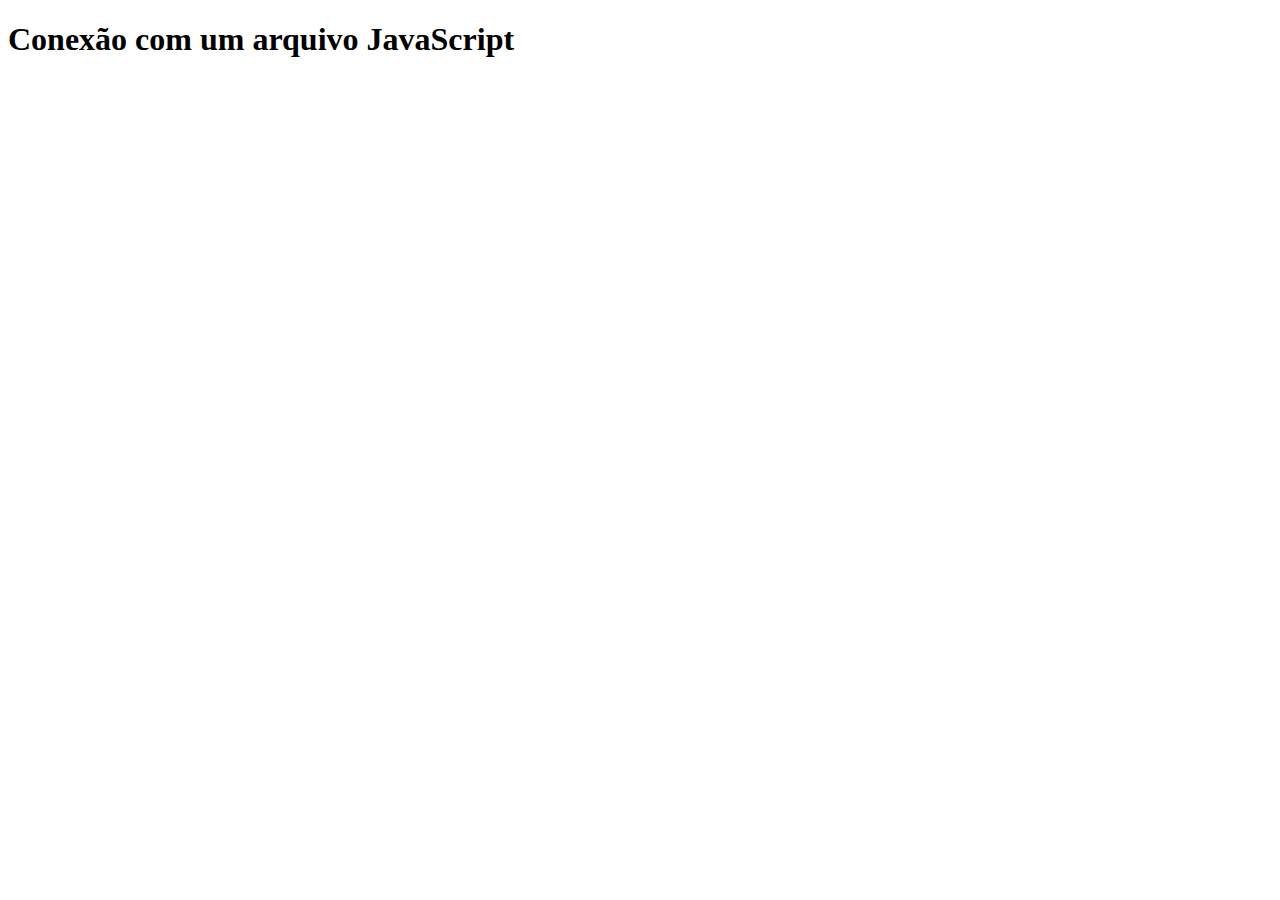
<file: Atividade 2 - HTML JS/index.html>
<!DOCTYPE html>
<html lang="en">
<head>
    <meta charset="UTF-8">
    <meta name="viewport" content="width=device-width, initial-scale=1.0">
    <title>Atividade 2</title>
    <script src="./script.js" defer></script>
</head>
<body>
    <h1>Conexão com um arquivo JavaScript</h1>
</body>
</html>
</file>
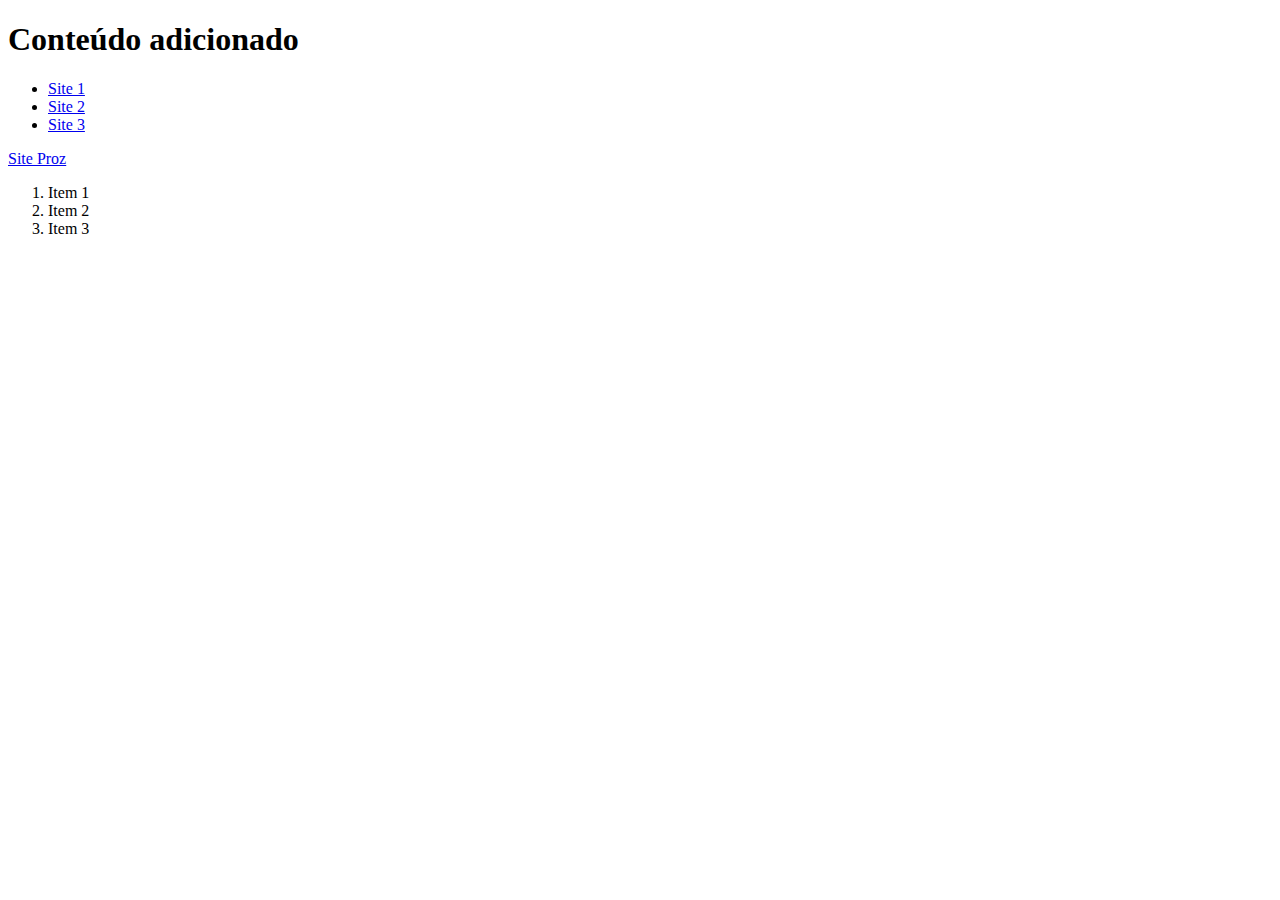
<file: Atividade 3 - Inner's/index.html>
<!DOCTYPE html>
<html lang="pt">
<head>
    <meta charset="UTF-8">
    <meta name="viewport" content="width=device-width, initial-scale=1.0">
    <title>Atividade Inner's</title>
    <script src="script.js" defer ></script>
</head>
<body>
    <h1 id="titulo"></h1>
    <ul>
    </ul>
    <a href="https://prozeducacao.com.br"></a>

    <ol id="lista-ordenada">
    </ol>
</body>
</html>
</file>
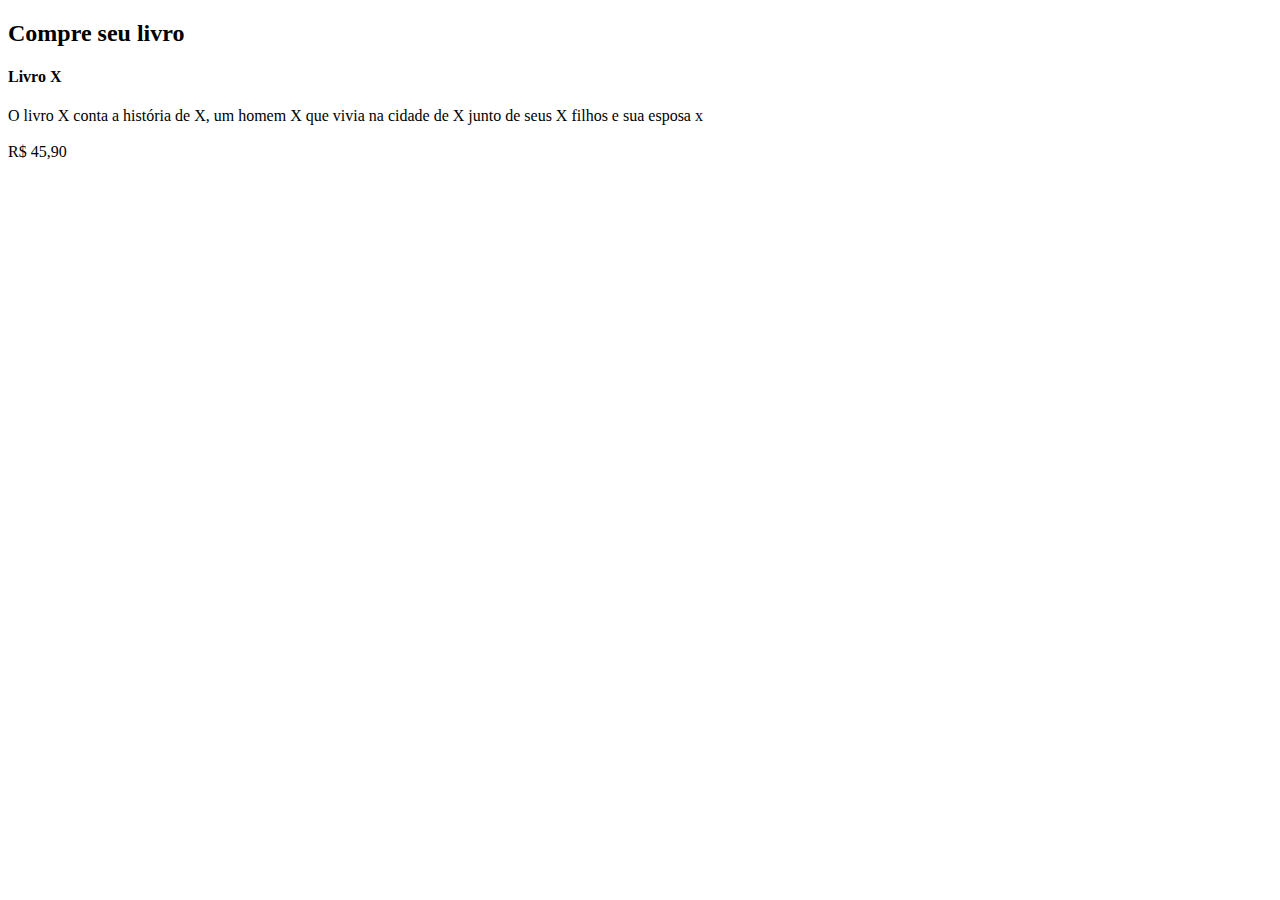
<file: Atividade 5 - CreateElement/index.html>
<!DOCTYPE html>
<html lang="en">
<head>
    <meta charset="UTF-8">
    <meta name="viewport" content="width=device-width, initial-scale=1.0">
    <title>Atividade 5</title>
    <script src="./script.js" defer></script>
</head>
<body>

</body>
</html>
</file>
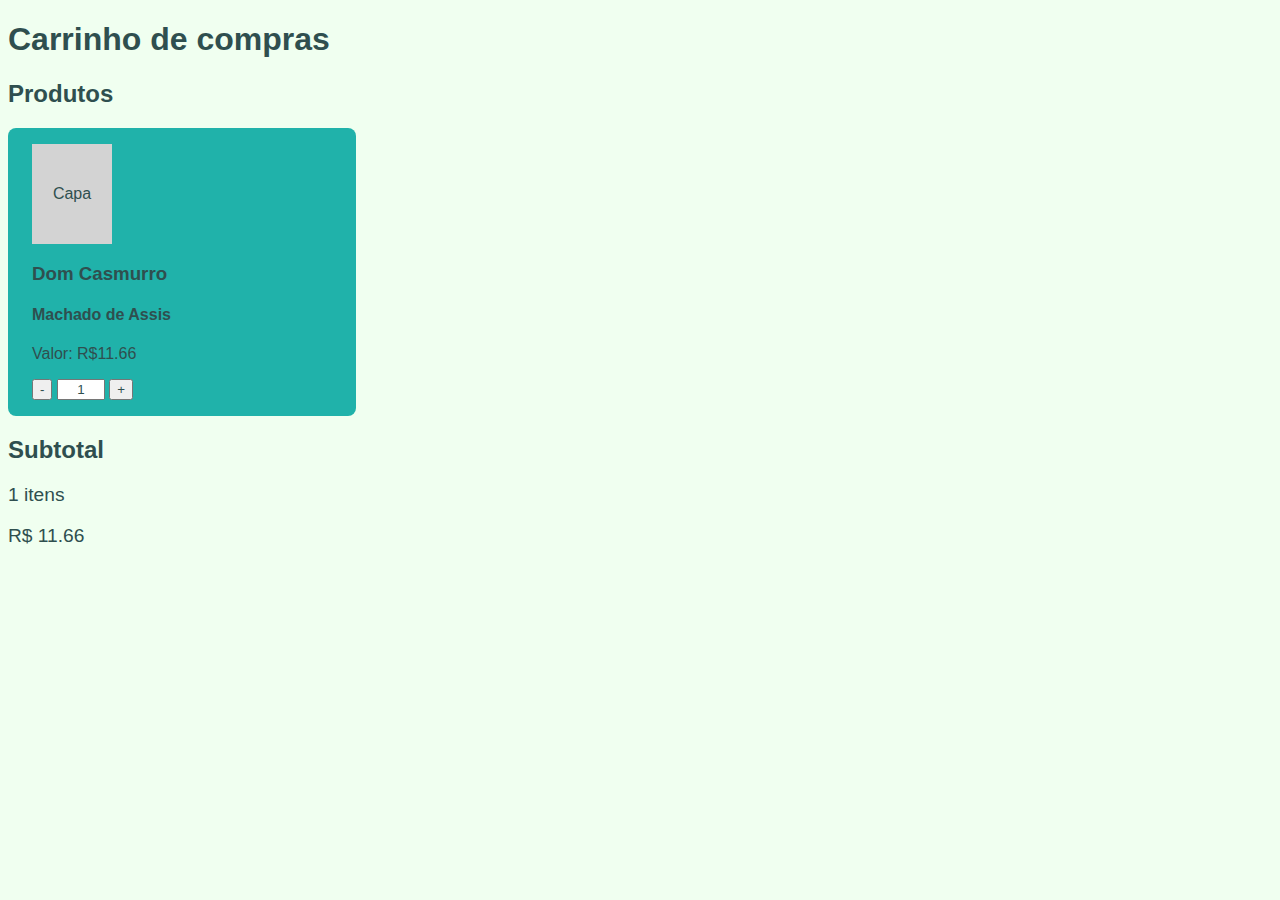
<file: Aula 1-11/index.html>
<!DOCTYPE html>
<html lang="en">
<head>
  <meta charset="UTF-8">
  <meta http-equiv="X-UA-Compatible" content="IE=edge">
  <meta name="viewport" content="width=device-width, initial-scale=1.0">
  <script src="script.js" defer></script>
  <link rel="stylesheet" href="style.css">
  <title>Carrinho de compras</title>
</head>
<body>
  <h1>Carrinho de compras</h1>
  <h2>Produtos</h2>
  <section id="carrinho">
    <div class="item-carrinho" id="produto-01">
      <div class="capa"></div>
      <h3>Dom Casmurro</h3>
      <h4>Machado de Assis</h4>
      <p>Valor: R$11.66</p>
      <button id="btn-subtrair-produto-01">-</button>
      <input id="quantidade-produto-01" type="number" value="1" min="0">
      <button id="btn-adicionar-produto-01">+</button>
    </div>
  </section>
  <h2>Subtotal</h2>
  <section id="subtotal">
    <p><span id="quantidade-subtotal">0</span></p>
    <p>R$ <span id="valor-subtotal">0</span></p>
  </section>
</body>
</html>
</file>
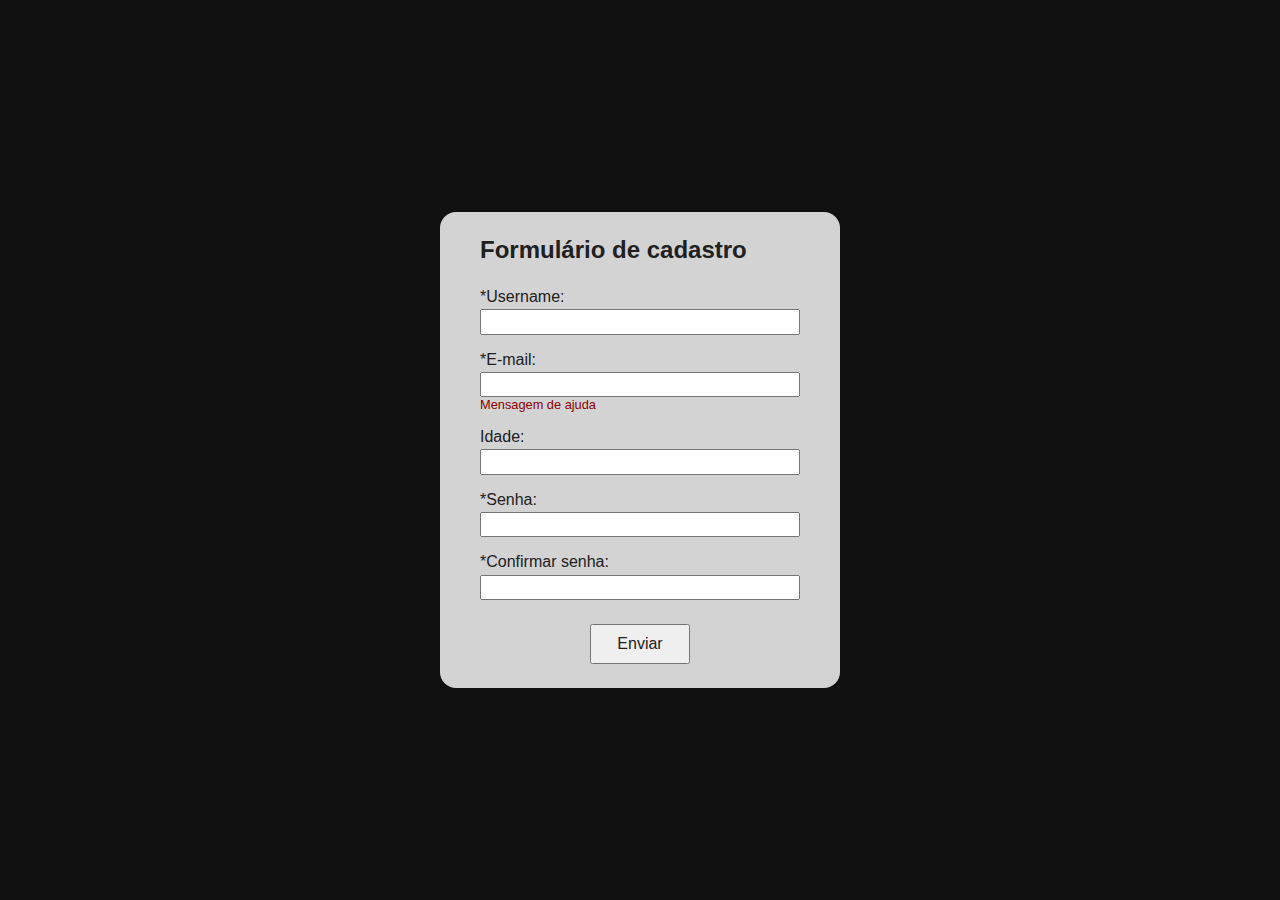
<file: Aula 8-11/index.html>
<!DOCTYPE html>
<html lang="en">
<head>
  <meta charset="UTF-8">
  <meta http-equiv="X-UA-Compatible" content="IE=edge">
  <meta name="viewport" content="width=device-width, initial-scale=1.0">
  <link rel="stylesheet" href="style.css">
  <script src="script.js" defer></script>
  <title>Validação de formulário</title>
</head>
<body>
  <form action="">
    <h2>Formulário de cadastro</h2>
    <label for="username">*Username:</label>
    <input type="text" id="username" name="username">
    <p id="username-helper" class="helper-text">Mensagem de ajuda</p>

    <label for="email">*E-mail:</label>
    <input type="email" id="email" name="email">
    <p id="email-helper" class="helper-text visible">Mensagem de ajuda</p>

    <label for="idade">Idade:</label>
    <input type="number" id="idade" name="idade">
    <p id="idade-helper" class="helper-text">Mensagem de ajuda</p>

    <label for="senha">*Senha:</label>
    <input type="password" id="senha" name="senha">
    <p id="senha-helper" class="helper-text">Mensagem de ajuda</p>

    <label for="confirma-senha">*Confirmar senha:</label>
    <input type="password" id="confirma-senha" name="confirma-senha">
    <p id="confirma-senha-helper" class="helper-text">Mensagem de ajuda</p>

    <button type="submit">Enviar</button>
  </form>
</body>
</html>
</file>
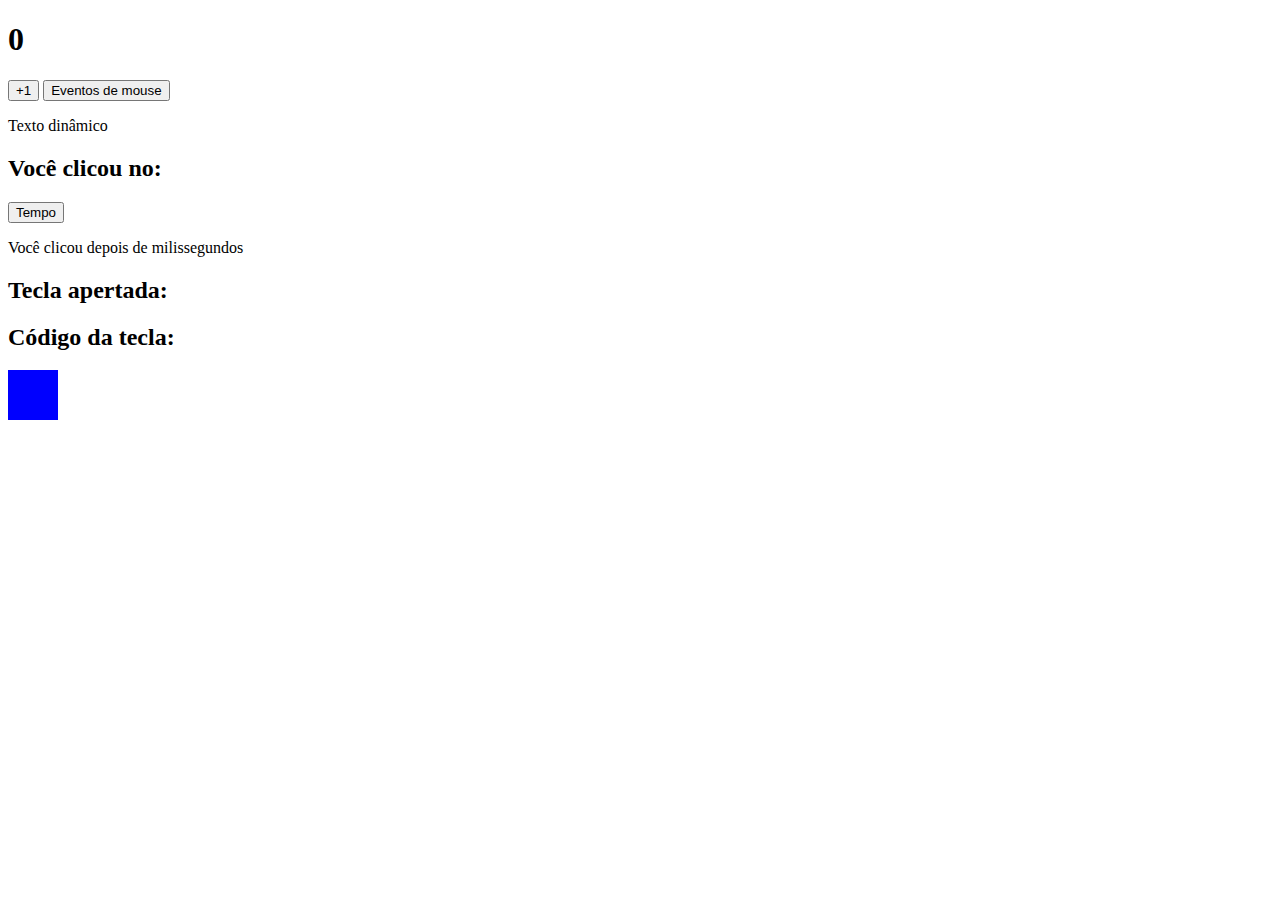
<file: EventListener/index.html>
<!DOCTYPE html>
<html lang="en">
<head>
    <meta charset="UTF-8">
    <meta name="viewport" content="width=device-width, initial-scale=1.0">
    <title>EventListener</title>
    <script src="script.js" defer></script>
    <link rel="stylesheet" href="style.css"
</head>
<body>
    <h1>0</h1>
    <button class="click">+1</button>
    <button class="eventoMouse">Eventos de mouse</button>
    <span>Passou o mouse por cima</span>
    <section>
        Texto dinâmico
    </section>

    <h2 id="subtitulo">Você clicou no:
        <span id ="elemento-clicado"></span>
    </h2>
    <button id="botao-tempo">Tempo</button>
    <p>Você clicou depois de
        <span id="tempo" class="spanNeutro"></span> milissegundos
    </p>
    <h2>Tecla apertada:
        <span id="key-text" class="spanNeutro"></span>
    </h2>
    <h2>Código da tecla:
        <span id="code-text" class="spanNeutro"></span>
    </h2>
    <div id="quadrado" class="divNeutro"></div>
    <div>
    </h2>
</body>
</html>
</file>
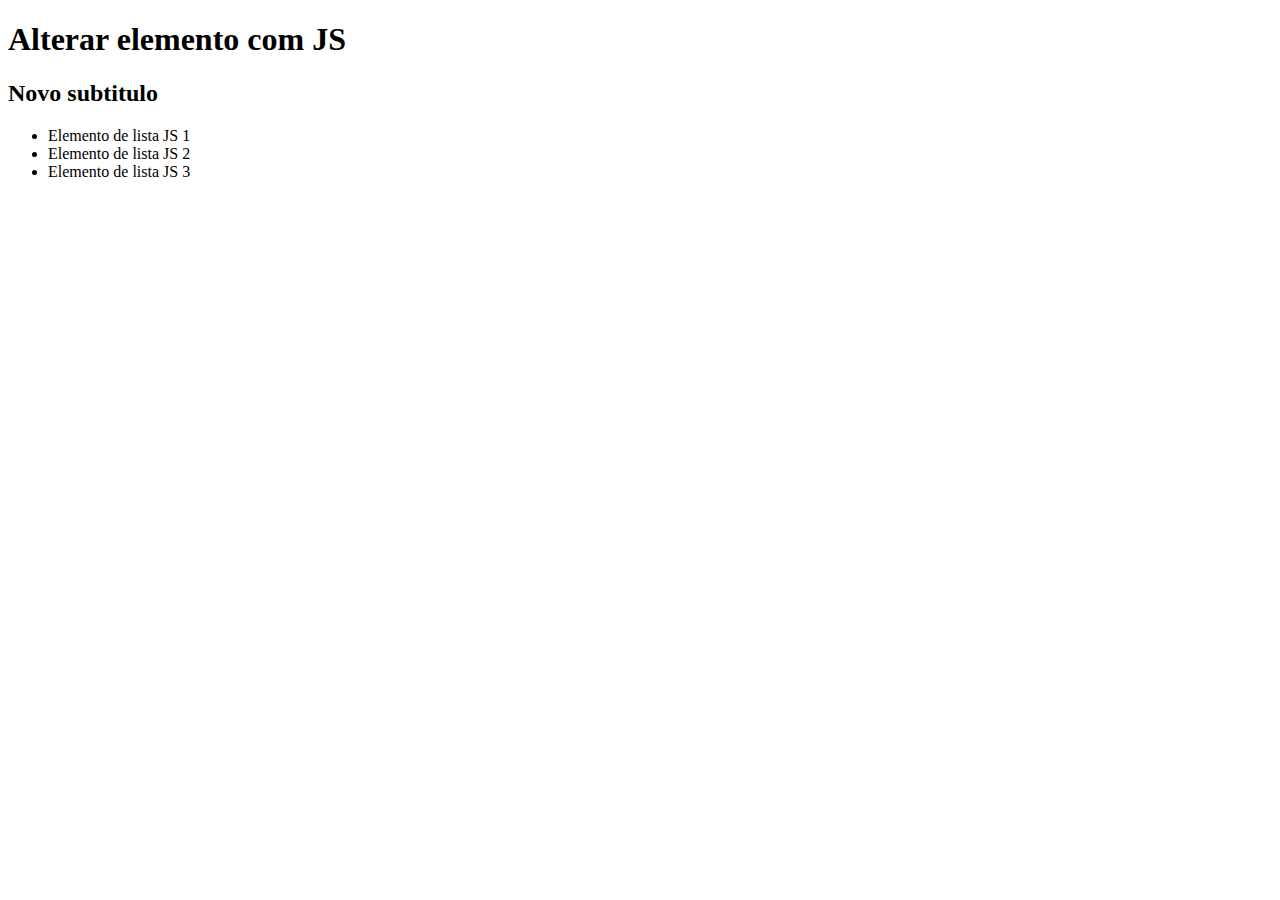
<file: InnerText e InnerHTML/index.html>
<!DOCTYPE html>
<html lang="en">
<head>
    <meta charset="UTF-8">
    <meta name="viewport" content="width=device-width, initial-scale=1.0">
    <title>InnerTextHTML</title>
    <script src="script.js" defer ></script>
</head>
<body>
    <h1>Título da página</h1>
    <main>
        <h2>Subtítulo do conteúdo principal</h2>
        <section>
            <p class="paragrafo">
                Lorem ipsum dolor sit amet consectetur adipisicing elit.
            </p>
            <p class="paragrafo">
                Lorem ipsum dolor sit amet consectetur adipisicing elit. Reiciendis repudiandae culpa eaque ullam esse perspiciatis velit. Eos aliquid earum officiis dolorum, voluptas aperiam esse alias. Voluptatem ipsum sit laborum dolorum.
            </p>
        </section>
    </main>
</body>
</html>
</file>
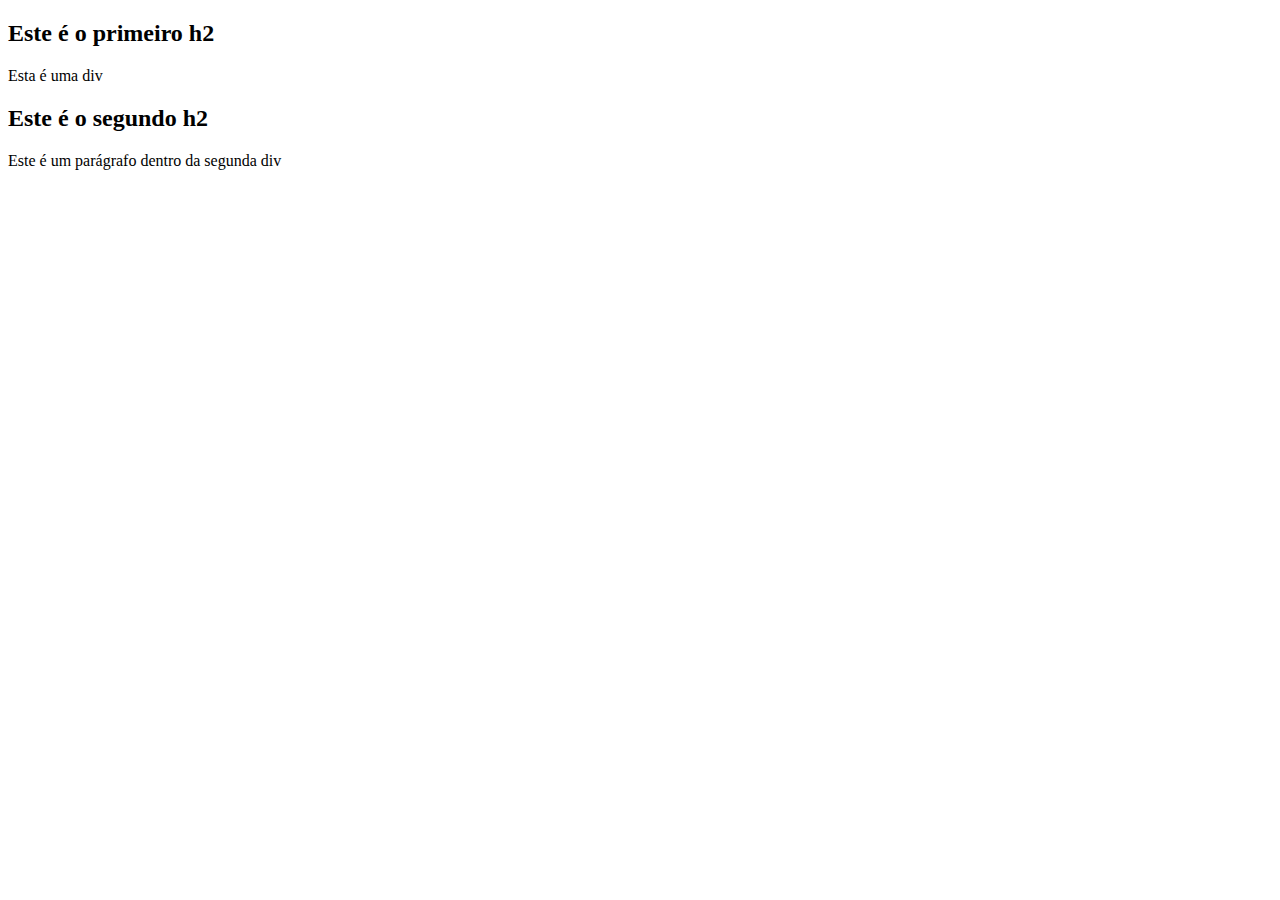
<file: Seletores DOM/index.html>
<!DOCTYPE html>
<html lang="pt">
<head>
    <meta charset="UTF-8">
    <meta name="viewport" content="width=device-width, initial-scale=1.0">
    <script src="script.js" defer></script>
    <title>Seletores DOM</title>
</head>
<body>
    <h2 id="titulo">Este é o primeiro h2</h2>
    <div class="texto-simples">
      Esta é uma div  
    </div>  
    <div>  
      <h2>Este é o segundo h2</h2>  
      <p class="texto-simples">  
        Este é um parágrafo dentro da segunda div  
      </p>  
    </div>
</body>
</html>
</file>
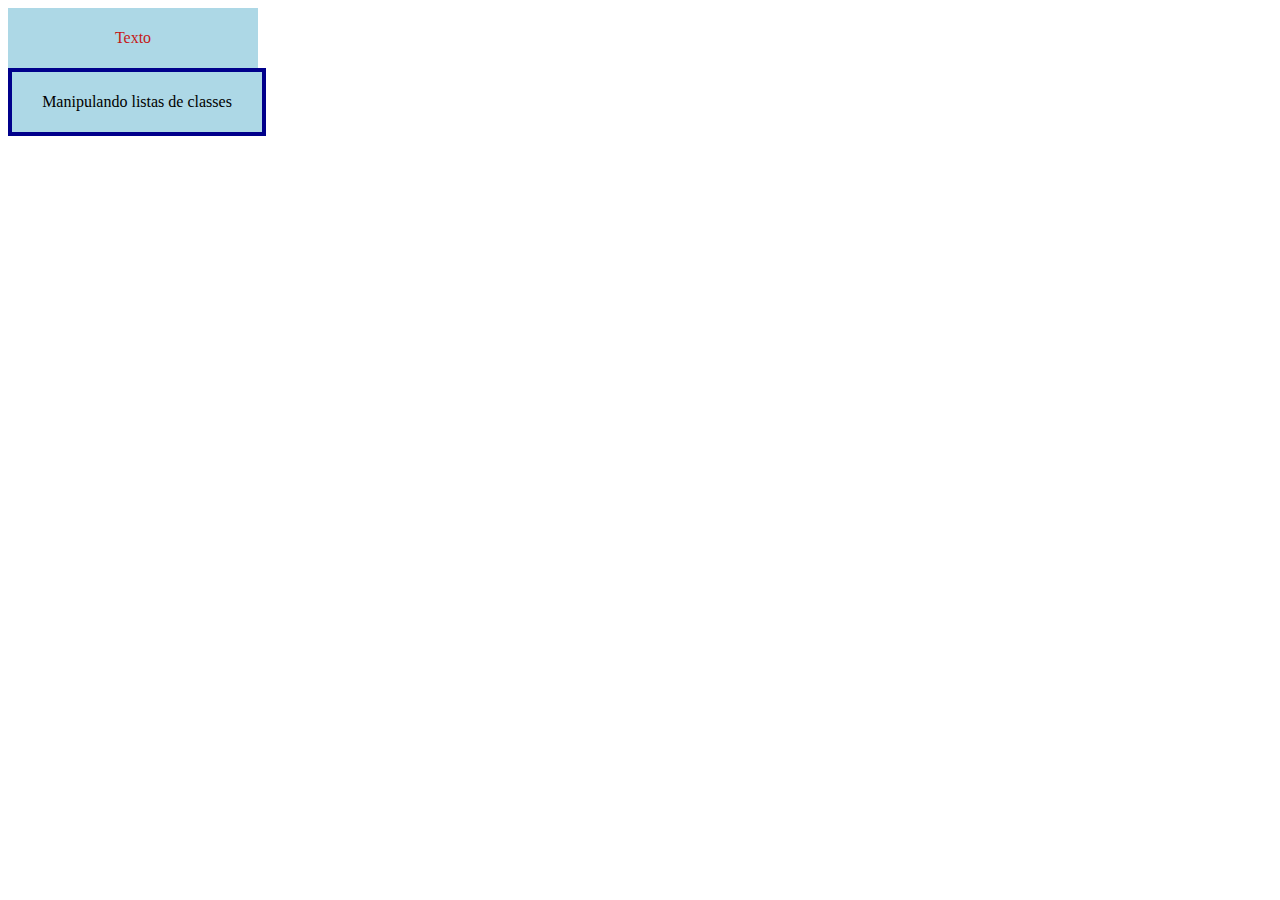
<file: Style com DOM/index.html>
<!DOCTYPE html>
<html lang="en">
<head>
    <meta charset="UTF-8">
    <meta name="viewport" content="width=device-width, initial-scale=1.0">
    <title>Style com DOM</title>
    <script src="./script.js" defer></script>
    <link rel="stylesheet" href="style.css">
</head>
<body>

    <div id="styleComDOM">
        Texto
    </div>

    <div class="borda-azul">
        Manipulando listas de classes


</div>
</body>
</html>
</file>
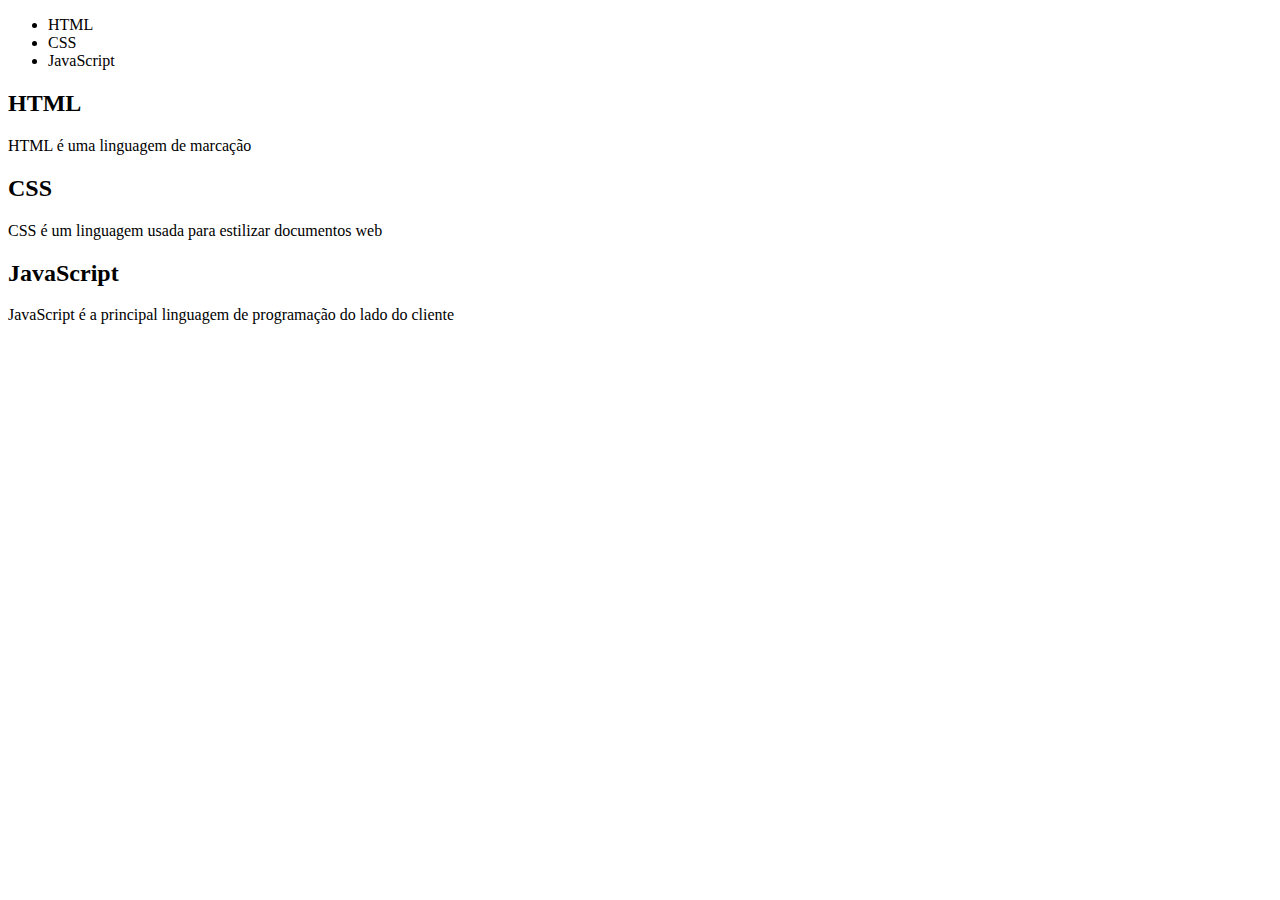
<file: CreateElement e appendChild/ubdex.html>
<!DOCTYPE html>
<html lang="en">
<head>
    <meta charset="UTF-8">
    <meta name="viewport" content="width=device-width, initial-scale=1.0">
    <title>Elements</title>
    <script src="script.js" defer></script>
</head>
<body>
    <ul class="lista-linguagens">
        <li id ="ling-html">HTML</li>
        <li id ="ling-css">CSS</li>
    </ul>

    <section class ="postagens">
        <div id="post-html">
            <h2 clas="post-titulo">HTML</h2>
            <p class="post-texto">
                HTML é uma linguagem de marcação
            </p>
        </div>
        <div id="post-css">
            <h2 clas="post-titulo">CSS</h2>
            <p class="post-texto">
                CSS é um linguagem usada para estilizar documentos web
            </p>
        </div>
    </section>
</body>
</html>
</file>
<file: Aula 1-11/style.css>
* {
  box-sizing: content-box;
  font-family: 'Trebuchet MS', 'Lucida Sans Unicode', 'Lucida Grande', 'Lucida Sans', Arial, sans-serif;
  color: darkslategrey;
}

body {
  background-color: honeydew;
}

#carrinho {
  display: flex;
}

.item-carrinho {
  background-color: lightseagreen;
  margin-right: 2rem;
  padding: 1rem 1.5rem;
  width: 300px;
  border-radius: 8px;
}

.capa {
  width: 80px;
  height: 100px;
  background-color: lightgray;
  position: relative;
}

.capa::after {
  content: "Capa";
  position: absolute;
  transform: translate(-50%, -50%);
  top: 50%;
  left: 50%;
}

input {
  width: 40px;
  text-align: center;
}

input::-webkit-outer-spin-button,
input::-webkit-inner-spin-button {
  -webkit-appearance: none;
  margin: 0;
}

#subtotal {
  font-size: 1.2rem;
}
</file>
<file: Aula 8-11/style.css>
* {
  margin: 0;
  padding: 0;
  box-sizing: border-box;
  font-family: Verdana, Geneva, Tahoma, sans-serif;
  color: #202020;
}

body {
  height: 100vh;
  display: flex;
  align-items: center;
  justify-content: center;
  background-color: #101010;
}

form {
  display: flex;
  flex-direction: column;
  width: 400px;
  background-color: lightgray;
  border-radius: 16px;
  padding: 1.5rem 40px;
}

h2 {
  font-size: 1.5rem;
  margin-bottom: 1.5rem;
}

label {
  margin-bottom: .2rem;
  position: relative;
}

label:not(:first-of-type){
  margin-top: 1rem;
}

input {
  padding: .2rem .5rem;
}

.helper-text {
  display: none;
  font-size: .8rem;
  color: darkred;
}

button {
  width: 100px;
  height: 40px;
  margin-top: 1.5rem;
  font-size: 1rem;
  align-self: center;
}

/* ---------- Estilos dinâmicos ---------- */
.required-popup::after {
  content: "*Campo obrigatório";
  position: absolute;
  top: 0;
  right: 0;
  color: #DFDFDF;
  font-size: .65rem;
  padding: .2rem .3rem;
  width: auto;
  display: block;
  background-color: #202020;
}

input.error {
  border: solid 2px #992020;
  background-color: #CCBBBB;
  color: #662020;
}

input.correct {
  background-color: #BBCCBB;
  border: solid 2px #206620;
  color: #206620;
}

.visible {
  display: block;
}
</file>
<file: EventListener/style.css>
span{
    opacity: 0;
    transition: all 0.3s;
}

section{
    margin-top: 1rem;
}

#tempo{
    color: black;
    opacity: 100;
}

#elemento-clicado{
    color: black;
    opacity: 100;
}

#quadrado{
    width: 50px;
    height: 50px;
    background-color: blue;
    position: relative;
}

.spanNeutro{
    opacity: 100;
}

.divNeutro{
    opacity: 100;
}
</file>
<file: Style com DOM/style.css>
div{
    background-color: lightblue;
    width: 250px;
    height: 60px;
    display: flex;
    justify-content: center;
    align-items: center;
}

#styleComDOM {
    color: #C41818;
    font-size: 4rem;
  }

.borda-azul{
    border: solid 4px darkblue;
}
</file>
